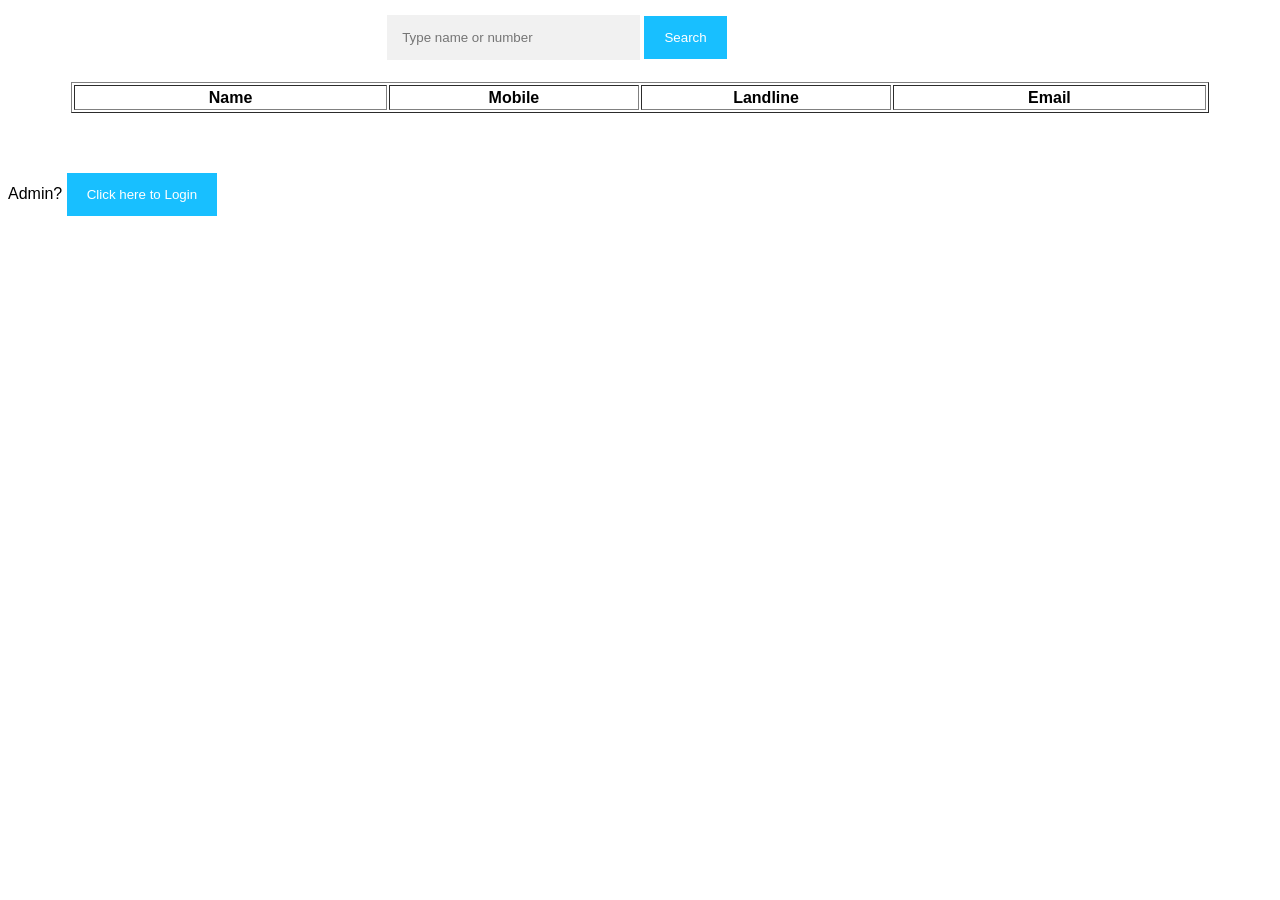
<file: index.html>
<!DOCTYPE html>
<html>
<head>

<link rel="stylesheet" href="Teachers_communication_directory_CSS.css">

</head>

<body>

<div style="margin: auto;
  width: 40%;">
	<input type="text" id="search_field_input" value="" placeholder="Type name or number" oninput="search_table()">
	<button id="btn" onclick="search_table()">Search</button>
</div>

<table border="1" id="myTable" style="margin: auto; width: 90%;">
	<th width="25%">Name</th>
	<th width="20%">Mobile</th>
	<th width="20%">Landline</th>
	<th width="25%">Email</th>
  <th colspan="2" id="editortools">Editor tools</th>
</table>


<br><br>

<div id="adminview">
  <input type="text" id="Named" placeholder="Enter the name"><br>
	<input type="text" id="Mobnum" placeholder="Enter the mobile number"><br>
	<input type="text" id="Landnum" placeholder="Enter the landline number"><br>
	<input type="text" id="Emailid" placeholder="Enter the email"><br> 
	<button type="submit" id="insertbtn" onclick="checkMob()">Insert the data</button><br>
  <button type="button" id="editbtn" onclick="checkMobs()" style="display: none;">Save the changes</button><br>
</div>

<p id="adminask">Admin? <button onclick="document.getElementById('id01').style.display = 'block'">Click here to Login</button></p>
<p id="logoutask"  style="display: none;"><button onclick="logoutfunc()">Log Out</button></p>

<div id="id01" class="modal">
  <span onclick="document.getElementById('id01').style.display='none'" class="close" title="Close Modal">&times;</span>
  <div class="modal-content">
    <div class="container">
      <h1>Admin Login</h1>
      <hr>
      <label><b>Username</b></label>
      <input type="text" placeholder="Enter Username" id="Username" required>
        <br>
      <label><b>Password</b></label>
      <input type="password" placeholder="Enter Password" id="psw" required>
      <br><br>
      <p id="success"></p>
      <div class="clearfix">
        <button onclick="checkadmin()" class="loginbtn">Log in</button><br><br>
        
      </div>
    </div>
  </div>
</div>
  
<script src="Teachers_communication_directory_javascript.js"></script>

</body>
</html>
</file>
<file: Teachers_communication_directory_CSS.css>
* {box-sizing: border-box;}

body {font-family: Arial, Helvetica, sans-serif;}



input[type=text], input[type=password] {
  width: 50%;
  padding: 15px;
  margin: 5px 0 22px 0;
  display: inline-block;
  border: none;
  background: #f1f1f1;
}

tr {
  text-align: center;
  height: 25px;
}

input[type=text]:focus, input[type=password]:focus {
  background-color: #ddd;
  outline: #4CAF50;
}

button {
  background-color: #00b9ff;
  color: white;
  padding: 14px 20px;
  margin: 8px 0;
  border: none;
  cursor: pointer;
  opacity: 0.9;
}

button:hover {
  opacity:1;
}


 .loginbtn {
  float: left;
  }


.container {
  padding: 16px;
}

.modal {
  display: none; 
  position: fixed; 
  z-index: 1; 
  left: 0;
  top: 0;
  width: 100%;
  height: 100%;
  margin-left: auto;
  margin-right: auto;
  overflow: auto;
  background-color: #474e5d;
  padding-top: 50px;
}


.modal-content {
  background-color: #fefefe;
  margin: 5% auto 15% auto; 
  border: 1px solid #888;
  width: 80%;
}


hr {
  border: 1px solid #f1f1f1;
  margin-bottom: 25px;
}
 

.close {
  position: absolute;
  right: 35px;
  top: 15px;
  font-size: 40px;
  font-weight: bold;
  color: #f1f1f1;
}

.close:hover,
.close:focus {
  color: #f44336;
  cursor: pointer;
}


.clearfix::after {
  content: "";
  clear: both;
  display: table;
}

#adminview {
  display: none;
}

#editortools {
  display: none;
}
</file>
